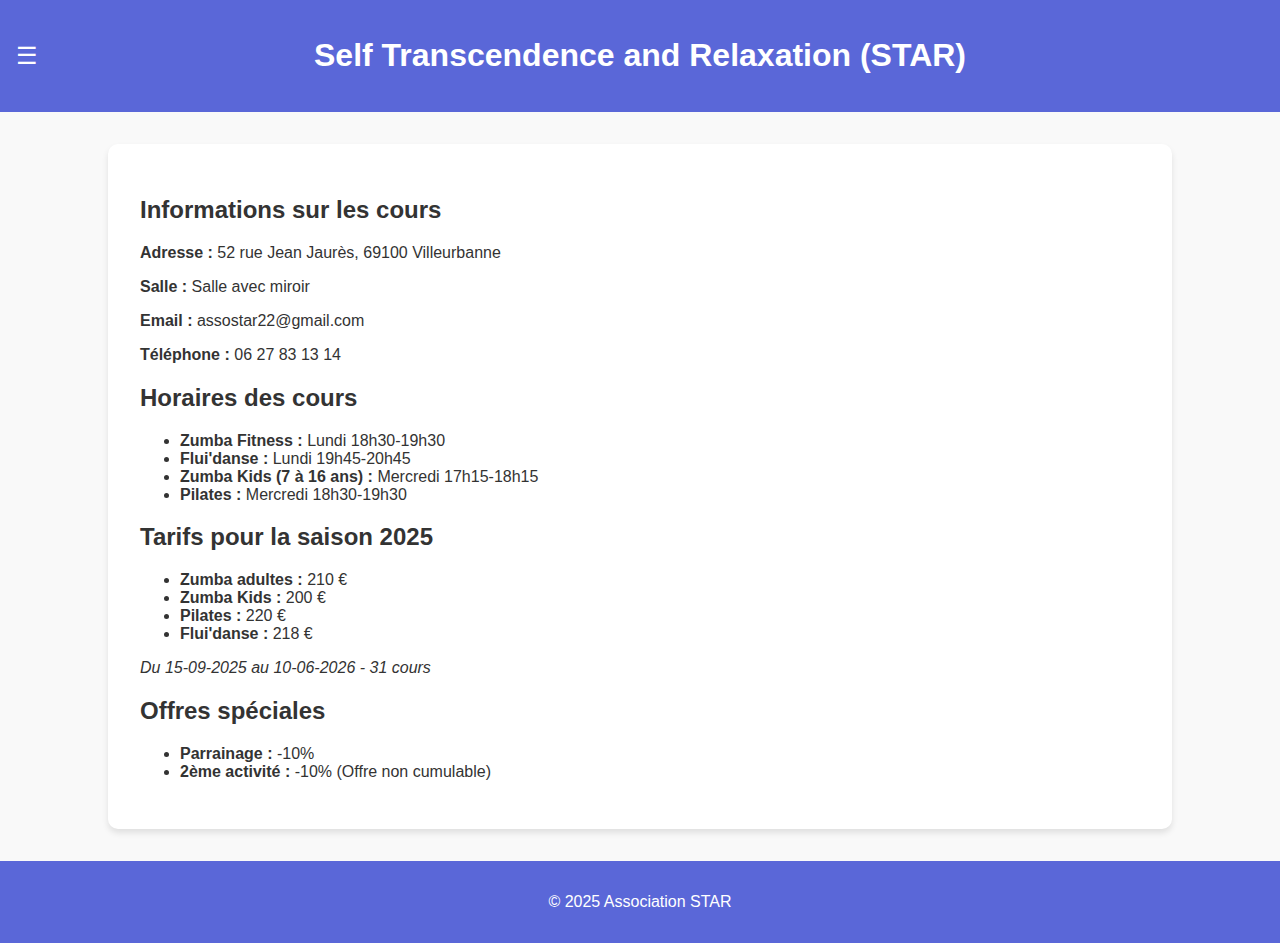
<file: pages/information.html>
<!DOCTYPE html>
<html lang="fr">
<head>
    <meta charset="UTF-8">
    <meta name="viewport" content="width=device-width, initial-scale=1.0">
    <link rel="stylesheet" href="../assets/css/styles.css">
    <title>STAR - Self Transcendence and Relaxation</title>
    <script>
        document.addEventListener("DOMContentLoaded", function() {
            fetch("../components/menu.html")
                .then(response => response.text())
                .then(data => {
                    document.getElementById("menu-placeholder").innerHTML = data;
                })
                .catch(error => console.error("Erreur lors du chargement du menu :", error));
        });
    </script>
</head>
<body>
    <header>
        <div id="menu-placeholder" class="menu-container"></div>
        <h1>Self Transcendence and Relaxation (STAR)</h1>
    </header>
    <main>
        <article>
            <h2>Informations sur les cours</h2>
            <p><strong>Adresse :</strong> 52 rue Jean Jaurès, 69100 Villeurbanne</p>
            <p><strong>Salle :</strong> Salle avec miroir</p>
            <p><strong>Email :</strong> <a href="mailto:assostar22@gmail.com">assostar22@gmail.com</a></p>
            <p><strong>Téléphone :</strong> <a href="tel:+33627831314">06 27 83 13 14</a></p>

            <h2>Horaires des cours</h2>
            <ul>
                <li><strong>Zumba Fitness :</strong> Lundi 18h30-19h30</li>
                <li><strong>Flui'danse :</strong> Lundi 19h45-20h45</li>
                <li><strong>Zumba Kids (7 à 16 ans) :</strong> Mercredi 17h15-18h15</li>
                <li><strong>Pilates :</strong> Mercredi 18h30-19h30</li>
            </ul>

            <h2>Tarifs pour la saison 2025</h2>
            <ul>
                <li><strong>Zumba adultes :</strong> 210 €</li>
                <li><strong>Zumba Kids :</strong> 200 €</li>
                <li><strong>Pilates :</strong> 220 €</li>
                <li><strong>Flui'danse :</strong> 218 €</li>
            </ul>
            <p><em>Du 15-09-2025 au 10-06-2026 - 31 cours</em></p>

            <h2>Offres spéciales</h2>
            <ul>
                <li><strong>Parrainage :</strong> -10%</li>
                <li><strong>2ème activité :</strong> -10% (Offre non cumulable)</li>
            </ul>
        </article>
    </main>
    <footer>
        <p>&copy; 2025 Association STAR</p>
    </footer>
</body>
</html>
</file>
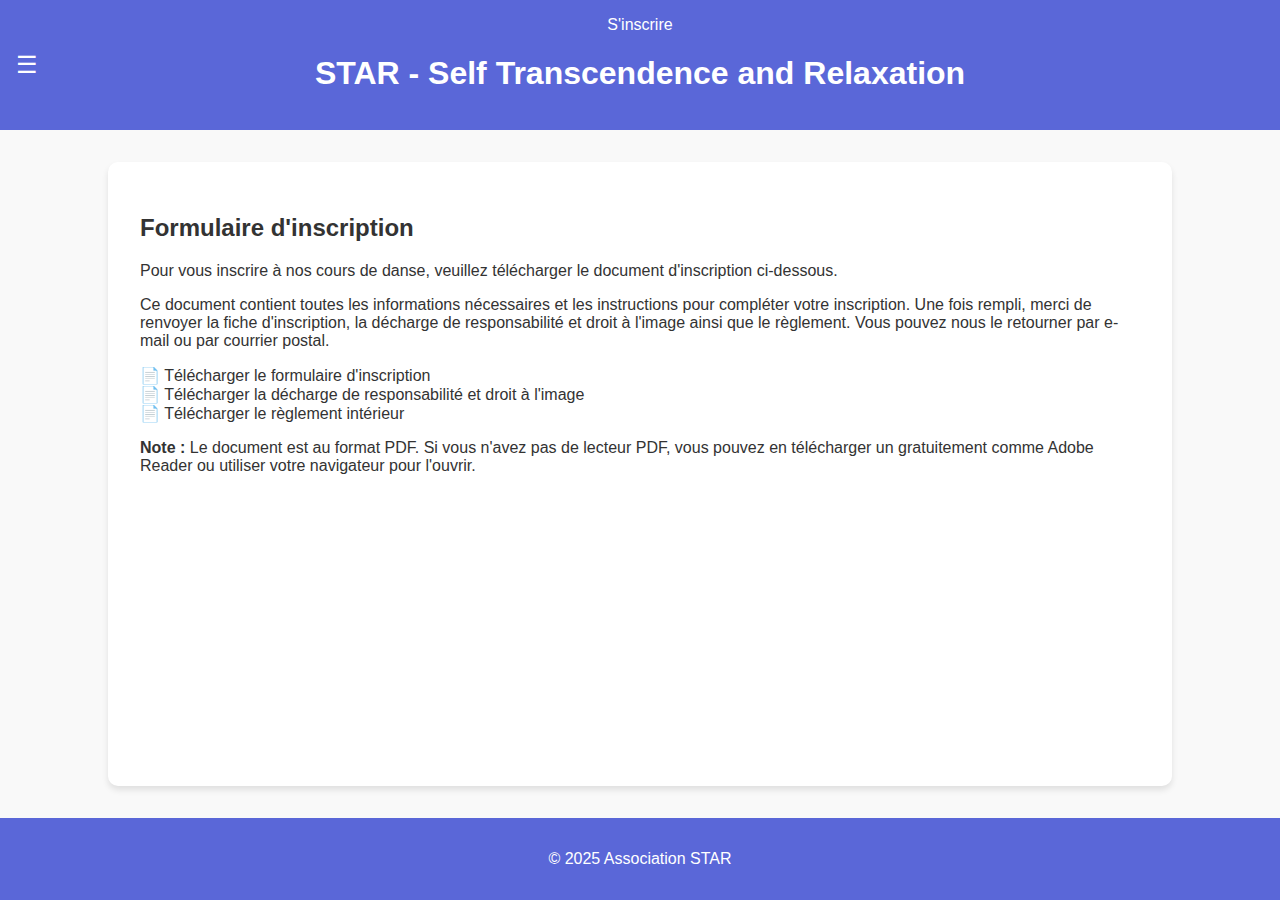
<file: pages/inscription.html>
<!DOCTYPE html>
<html lang="fr">
<head>
    <meta charset="UTF-8">
    <meta name="viewport" content="width=device-width, initial-scale=1.0">
    <link rel="stylesheet" href="../assets/css/styles.css">
    <title>STAR - Self Transcendence and Relaxation</title>
    <script>
        document.addEventListener("DOMContentLoaded", function() {
            fetch("../components/menu.html")
                .then(response => response.text())
                .then(data => {
                    document.getElementById("menu-placeholder").innerHTML = data;
                })
                .catch(error => console.error("Erreur lors du chargement du menu :", error));
                
            fetch("../components/button-inscription.html")
                .then(response => response.text())
                .then(data => {
                    document.getElementById("inscription-button-placeholder").innerHTML = data;
                })
                .catch(error => console.error("Erreur lors du chargement du bouton d'inscription :", error));
        });
    </script>
</head>
<body>
    <header>
        <div id="menu-placeholder" class="menu-container"></div>
        <div id="inscription-button-placeholder" class="inscription-button-container"></div>
        <h1>STAR - Self Transcendence and Relaxation</h1>
    </header>
    <main>
        <article>
            <h2>Formulaire d'inscription</h2>
            <p>
                Pour vous inscrire à nos cours de danse, veuillez télécharger le document d'inscription ci-dessous.
            </p>
            <p>
                Ce document contient toutes les informations nécessaires et les instructions pour compléter votre inscription.
                Une fois rempli, merci de renvoyer la fiche d'inscription, la décharge de responsabilité et droit à l'image ainsi que le règlement.
                Vous pouvez nous le retourner par e-mail ou par courrier postal.
                
            </p>
            <div class="download-container">
                <a href="../assets/document/inscription_2025-26.pdf" download class="download-button">
                    <span class="download-icon">📄</span>
                    Télécharger le formulaire d'inscription
                </a>
            </div>
            <div class="download-container">
                <a href="../assets/document/decharge_responsabilite_droit_image.pdf" download class="download-button">
                    <span class="download-icon">📄</span>
                    Télécharger la décharge de responsabilité et droit à l'image
                </a>
            </div>

            <div class="download-container">
                <a href="../assets/document/reglement_interieur.pdf" download class="download-button">
                    <span class="download-icon">📄</span>
                    Télécharger le règlement intérieur
                </a>
            </div>
            <p class="note">
                <strong>Note :</strong> Le document est au format PDF. Si vous n'avez pas de lecteur PDF, 
                vous pouvez en télécharger un gratuitement comme Adobe Reader ou utiliser votre navigateur pour l'ouvrir.
            </p>
        </article>
    </main>
    <footer>
        <p>&copy; 2025 Association STAR</p>
    </footer>
</body>
</html>
</file>
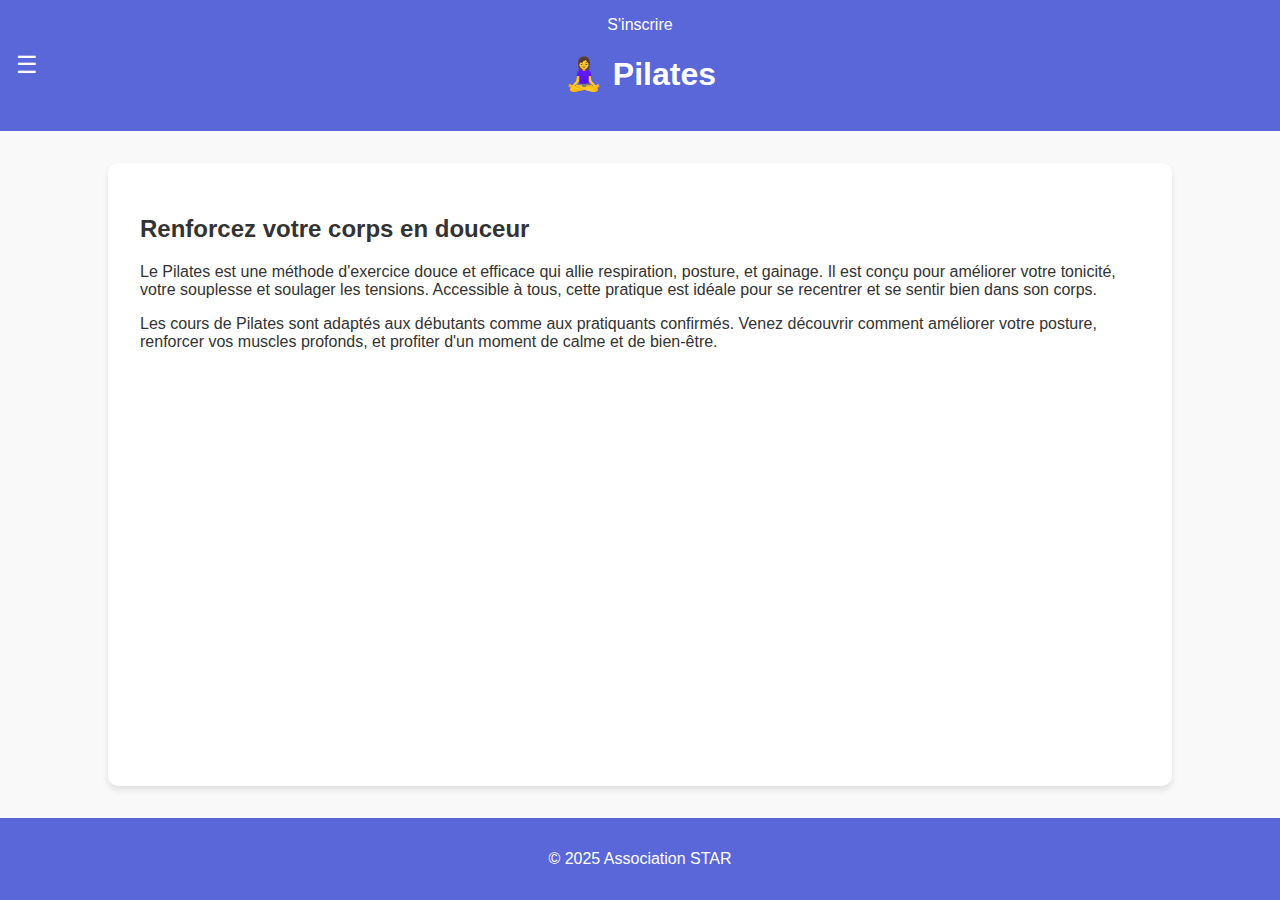
<file: pages/pilates.html>
<!DOCTYPE html>
<html lang="fr">
<head>
    <meta charset="UTF-8">
    <meta name="viewport" content="width=device-width, initial-scale=1.0">
    <link rel="stylesheet" href="../assets/css/styles.css">
    <title>STAR - Self Transcendence and Relaxation</title>
    <script>
        document.addEventListener("DOMContentLoaded", function() {
            fetch("../components/menu.html")
                .then(response => response.text())
                .then(data => {
                    document.getElementById("menu-placeholder").innerHTML = data;
                })
                .catch(error => console.error("Erreur lors du chargement du menu :", error));
                
            fetch("../components/button-inscription.html")
                .then(response => response.text())
                .then(data => {
                    document.getElementById("inscription-button-placeholder").innerHTML = data;
                })
                .catch(error => console.error("Erreur lors du chargement du bouton d'inscription :", error));
        });
    </script>
</head>
<body>
    <header>
        <div id="menu-placeholder" class="menu-container"></div>
        <div id="inscription-button-placeholder" class="inscription-button-container"></div>
        <h1>🧘‍♀️ Pilates</h1>
    </header>
    <main>
        <article>
            <h2>Renforcez votre corps en douceur</h2>
            <p>
                Le Pilates est une méthode d'exercice douce et efficace qui allie respiration, posture, et gainage. 
                Il est conçu pour améliorer votre tonicité, votre souplesse et soulager les tensions. 
                Accessible à tous, cette pratique est idéale pour se recentrer et se sentir bien dans son corps.
            </p>
            <p>
                Les cours de Pilates sont adaptés aux débutants comme aux pratiquants confirmés. 
                Venez découvrir comment améliorer votre posture, renforcer vos muscles profonds, 
                et profiter d'un moment de calme et de bien-être.
            </p>
            <!-- <img src="../assets/images/pilates.jpg" alt="Cours de Pilates" style="width: 25%; border-radius: 10px; box-shadow: 0 4px 6px rgba(0, 0, 0, 0.1);"> -->
        </article>
    </main>
    <footer>
        <p>&copy; 2025 Association STAR</p>
    </footer>
</body>
</html>
</file>
<file: assets/css/styles.css>
body {
    font-family: Arial, sans-serif;
    margin: 0;
    padding: 0;
    background-color: #f9f9f9;
    color: #333;
    display: flex;
    flex-direction: column;
    min-height: 100vh;
}

header {
    background-color: #5a67d8;
    color: white;
    padding: 1rem 2rem;
    text-align: center;
    position: relative;
}

.menu-container {
    position: absolute;
    top: 50%;
    left: 1rem;
    transform: translateY(-50%);
    z-index: 100;
}

.menu {
    position: relative;
    display: inline-block;
}

.menu-icon {
    font-size: 1.5rem;
    cursor: pointer;
    color: white;
    transition: transform 0.3s ease;
}

.menu:hover .menu-icon {
    transform: rotate(90deg);
}

.menu-content {
    position: absolute;
    left: 0;
    top: calc(100% + 5px);
    background-color: white;
    box-shadow: 0 4px 10px rgba(0, 0, 0, 0.2);
    border-radius: 8px;
    overflow: hidden;
    min-width: 180px;
    
    opacity: 0;
    visibility: hidden;
    transform: translateY(-10px);

    transition: 
        opacity 0.3s ease,
        visibility 0.3s ease,
        transform 0.3s cubic-bezier(0.175, 0.885, 0.32, 1.275);
}

.menu:hover .menu-content {
    opacity: 1;
    visibility: visible;
    transform: translateY(0);
}

.menu-content a {
    display: block;
    padding: 0.8rem 1.2rem;
    color: #333;
    text-decoration: none;
    transition: all 0.2s ease;
    white-space: nowrap;
    border-left: 3px solid transparent;
}

.menu-content a:hover {
    background-color: #f0f4ff;
    border-left: 3px solid #5a67d8;
    padding-left: 1.5rem;
}

main {
    display: grid;
    grid-template-columns: repeat(auto-fit, minmax(300px, 1fr));
    gap: 1.5rem;
    padding: 2rem;
    flex: 1;
}

.class-card {
    background-color: white;
    border-radius: 10px;
    box-shadow: 0 4px 6px rgba(0, 0, 0, 0.1);
    overflow: hidden;
    transition: transform 0.2s ease-in-out;
    cursor: pointer;
}

.class-card:hover {
    transform: scale(1.05);
}

.class-card h2 {
    background-color: #5a67d8;
    color: white;
    margin: 0;
    padding: 1rem;
    font-size: 1.5rem;
}

.class-card p {
    padding: 1rem;
    margin: 0;
    line-height: 1.6;
}

.emoji {
    font-size: 2rem;
    display: block;
    text-align: center;
    margin-top: 0.5rem;
}

footer {
    text-align: center;
    padding: 1rem;
    background-color: #5a67d8;
    color: white;
}

a {
    text-decoration: none;
    color: inherit;
}

article {
    background-color: white;
    border-radius: 10px;
    box-shadow: 0 4px 6px rgba(0, 0, 0, 0.1);
    padding: 2rem;
    width: 100%;
    max-width: 1000px;
    margin: 0 auto;
}
</file>
